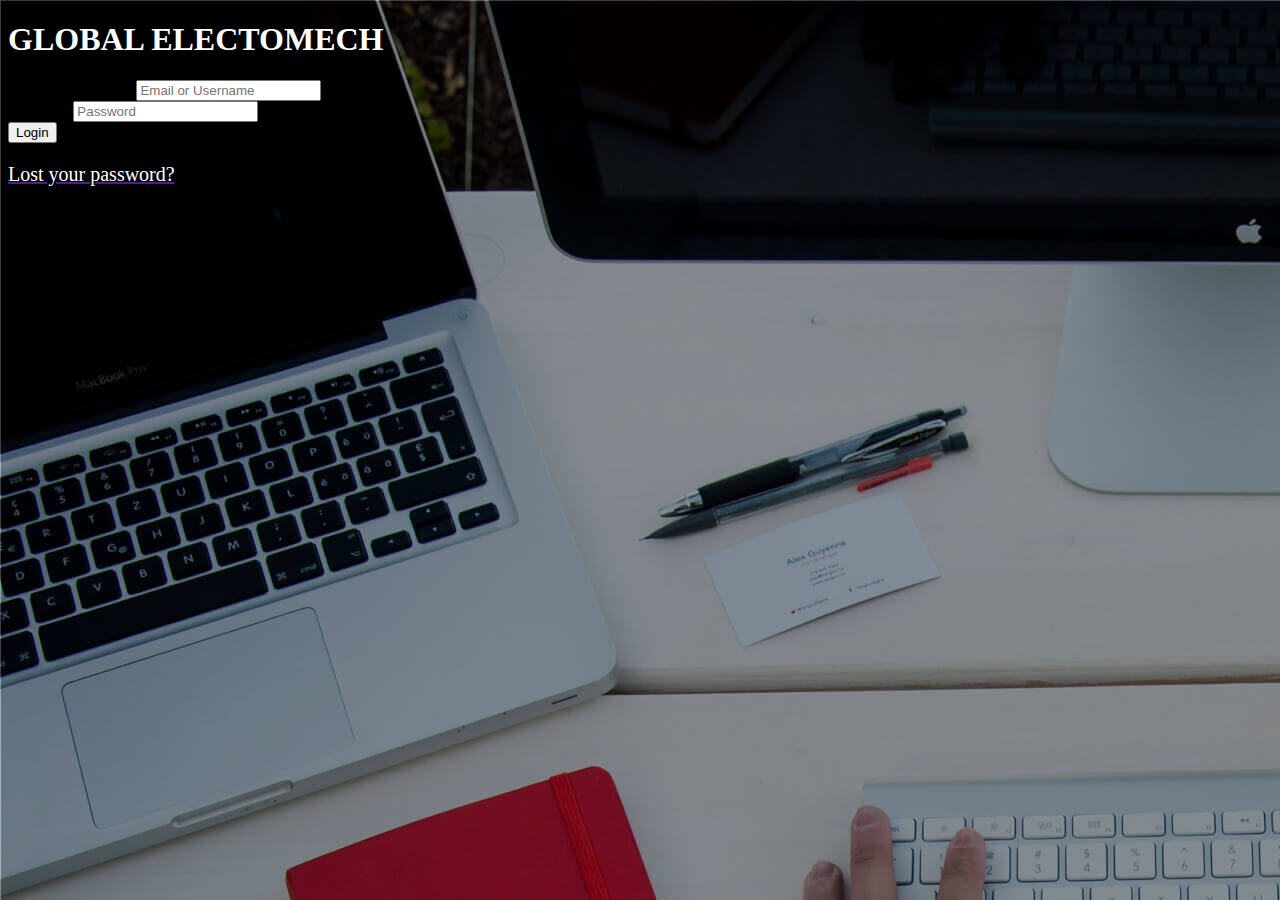
<file: Admin.html>
<!DOCTYPE html>
<html>
<head>
	<meta charset="utf-8">
	<meta name="viewport" content="width=device-width, initial-scale=1">
	 <link rel="stylesheet" href="https://cdn.jsdelivr.net/npm/bootstrap@4.6.1/dist/css/bootstrap.min.css" integrity="sha384-zCbKRCUGaJDkqS1kPbPd7TveP5iyJE0EjAuZQTgFLD2ylzuqKfdKlfG/eSrtxUkn" crossorigin="anonymous">
    <script src="https://cdn.jsdelivr.net/npm/jquery@3.5.1/dist/jquery.slim.min.js" integrity="sha384-DfXdz2htPH0lsSSs5nCTpuj/zy4C+OGpamoFVy38MVBnE+IbbVYUew+OrCXaRkfj" crossorigin="anonymous"></script>
   <script src="https://cdn.jsdelivr.net/npm/bootstrap@4.6.1/dist/js/bootstrap.bundle.min.js" integrity="sha384-fQybjgWLrvvRgtW6bFlB7jaZrFsaBXjsOMm/tB9LTS58ONXgqbR9W8oWht/amnpF" crossorigin="anonymous"></script>
   <style>
   	body{
   		background-image: url(assets/formbg.jpg);
   	}
   </style>

	<title> Global Electronic Form</title>

</head>

<body>

	<div class="card w-50 mt-5 mx-auto">

		<div class="card-body bg-info">
			<h1 class="card-title text-center " style="color:white;">GLOBAL ELECTOMECH</h1>

			<form class="bg-light w-100 mt-3">
				
				<div class="col">
					<label for="text">Email or Username</label>
					<input type="text" class="form-control" id="email" placeholder="Email or Username" name="Email or Username">
			    </div>

			     <div class="col mt-2">
			     	<label for="email">Password</label>
					<input type="Password" class="form-control" id="email" placeholder="Password" name="Password">
				</div>

				<button type="submit" class="btn btn-primary btn-block mt-3">Login</button>
			</form>
			<a href=""><p class="mt-3" style="font-size: 20px; color: white;">Lost your password?</p></a>
		</div>
	</div>
</body>
</html>
</file>
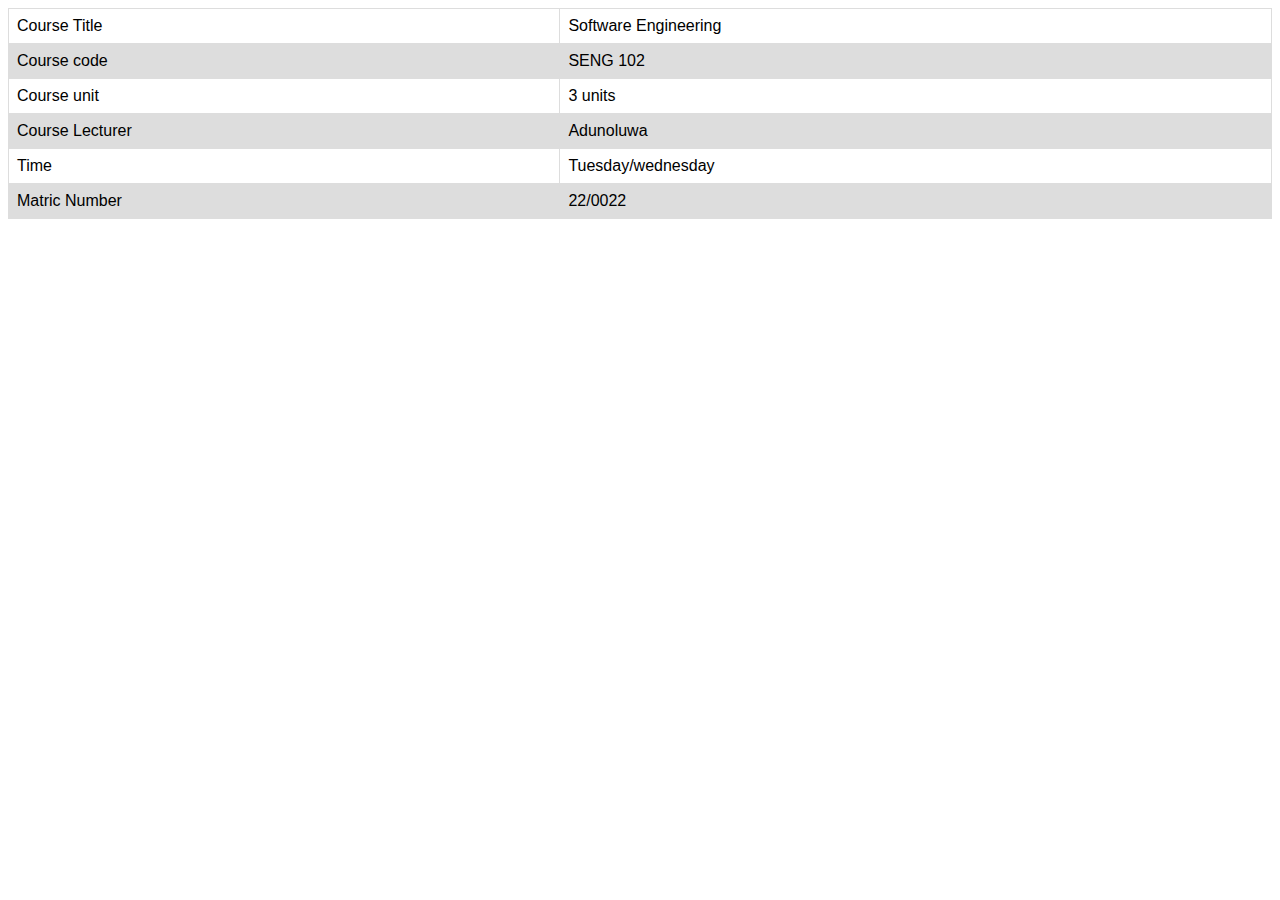
<file: h.html>
<!DOCTYPE html>
<html>
<head>
	<meta charset="utf-8">
	<meta name="viewport" content="width=device-width, initial-scale=1">
	<title></title>
</head>

<style>
		table {
		  font-family: arial, sans-serif;
		  border-collapse: collapse;
		  width: 100%;
		}

		td, th {
		  border: 1px solid #dddddd;
		  text-align: left;
		  padding: 8px;
		}

		tr:nth-child(even) {
		  background-color: #dddddd;
		}
</style>

<body>
	<table>
		<tr>
		    <td>Course Title</td>
		    <td>Software Engineering</td>
		</tr>

	    <tr>
	    	<td>Course code</td>
	    	<td>SENG 102</td>
	    </tr>

	    <tr>
	    	<td>Course unit</td>
	    	<td>3 units</td>
	    </tr>

	    <tr>
	    	<td>Course Lecturer</td>
	    	<td>Adunoluwa</td>
	    </tr>

	    <tr>
	    	<td>Time</td>
	    	<td>Tuesday/wednesday</td>
	    </tr>

	    <tr>
	    	<td>Matric Number</td>
            <td>22/0022</td>
	    </tr>
	</table>
</body>
</html>
</file>
